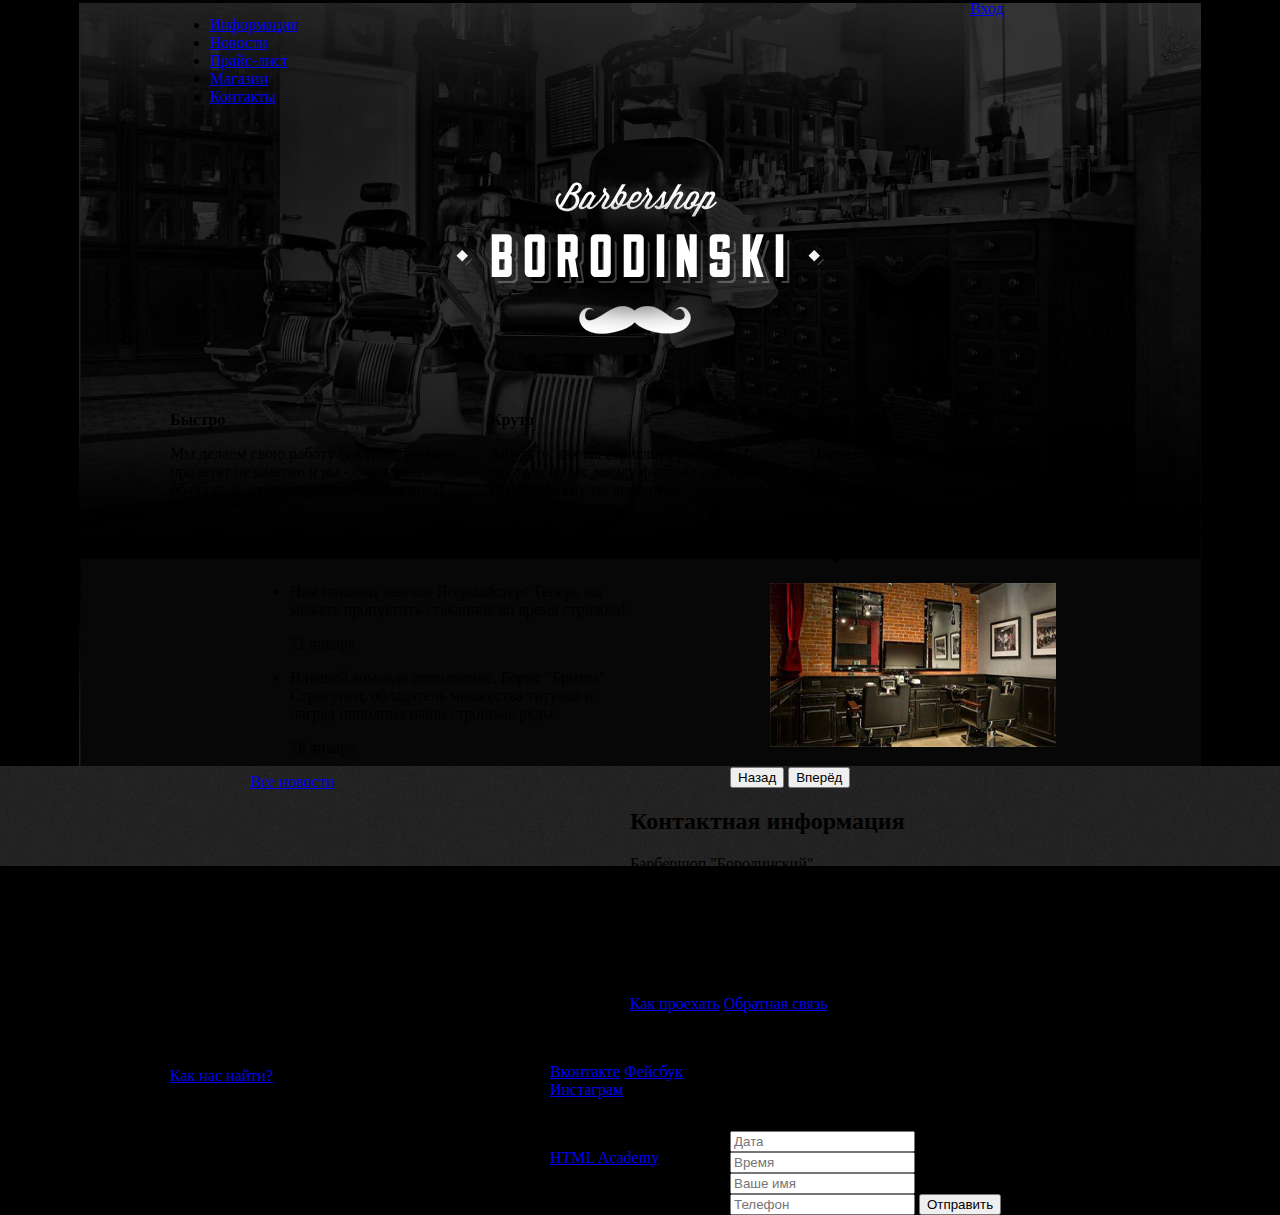
<file: index_first.html>
<!DOCTYPE html>
<html lang="ru">
  <head>
    <meta charset="utf-8">
    <title>Барбершоп "Бородинский"</title>
    <link rel="stylesheet" href="style.css">
  </head>
  <body>
    <header class="main-header">  <!-- хэдер вообще весь -->
      <div class="container clearfix"> <!-- для  того чтоб отцентровать содержимое (почему отдельный нужен блок объяснят на след лекцииы) -->
        <nav class="main-navigation"> <!-- main menu -->
          <ul> <!-- классы не стал давать отдельные ВЕРОЯТНО тк задастся без проблем и так ul внутри nav -->
            <li> <!--usually people use LISTS FOR MENU!! -->
              <a href="#">Информация</a>
            </li>
            <li>
              <a href="#">Новости</a>
            </li>
            <li>
              <a href="#">Прайс-лист</a>
            </li>
            <li>
              <a href="#">Магазин</a>
            </li>
            <li>
              <a href="#">Контакты</a>
            </li>            
          </ul>
        </nav>
        <div class="user-block"> <!-- login/logout etc -->
          <a class="login" href="#">Вход</a>
        </div>        
      </div>
    </header>
    <main class="container"> <!-- всё между хэдером и футером, container присвоен тоже для отцентровки (вообще main может быть только 1 на странице!) -->
      <div class="index-logo"> <!-- это уже для главного лого чтоб отцентровать тоже -->
        <img src="img/logo-main.png" width="368" weight="204" alt="Барбершоп "Бородинский"">
      </div>
      <section class="features"> <!-- ключевые фичи уже секцией тк это обособленный типа блок более, содержательный!!! -->  
       <div class="features-item"> <!-- тут уже по ПРОСТРАНСТВУ ИМЁН ВЛОЖЕННОСТЬ ВИДНА ПО НАЗВАНИЮ! -->
         <b class="features-name">Быстро</b> <!-- можно и не b но в общем неплохой вариант... для ромбиков всяких НЕ НУЖНЫ ДИВЫ ЕТЦ ТК ЭТО ЧИСТО ДЕКОРАТИВНЫЙ ИНСТРУМЕНТ!!! -->
         <p>Мы делаем свою работу быстро! Два часа пролетят незаметно и вы - счастливый обладатель стильной стрижки-минутки!</p>
       </div>   
       <div class="features-item">
         <b class="features-name">Круто</b>
         <p>Забудьте, как вы стриглись раньше. Мы сделаем из вас звезду футбола или кино! Во всяком случае внешне</p>
       </div>   
       <div class="features-item">
         <b class="features-name">Дорого</b>
         <p>Наши мастера - профессионалы своего дела и не могут стоить дешево. К тому же, разве цена не дает определенный статус?</p>
       </div>                      
      </section>
      <div class="index-content"> <!-- тут не секция тк хер назовёшь как нормально эти два склеенных блока новостей и тп.. -->
        <div class="index-content-left"> <!-- колонки куда вложим уже элементы -->
          <h2 class="index-content-title">Новости</h2>
          <ul class="news-preview">
            <li>
              <p>Нам наконец завезли Ягермайстер! Теперь вы можете пропустить стаканчик во время стрижки!</p>
              <time datetime="2016-01-11">11 января</time>
            </li>
            <li>
              <p>В нашей команде пополнение, Борис "Бритва" Стригунец, обладатель множества титулов и наград пополнил наши стройные ряды</p>
              <time datetime="2016-01-18">18 января</time>
            </li>            
          </ul>
          <a class="btn" href="#">Все новости</a>
        </div>
        <div class="index-content-right">
          <h2 class="index-content-title">Фотогалерея</h2>
          <div class="gallery"> <!-- общая обёртка галереи -->
            <figure class="gallery-content"> <!-- сама картинка тут будет -->
              <img src="img/gallery1.jpg" width="286" height="164" alt=""> 
            </figure>
            <button class="btn gallery-prev">Назад</button> <!--тут именно кнопки нужны уже -->
            <button class="btn gallery-next">Вперёд</button>               </div>
        </div>
      </div>
      <div class="index-content">
        <div class="index-content-left">
          <h2 class="index-content-title">Контактная информация</h2>
          <p>
            Барбершоп "Бородинский"<br>
            Адрес: г.Санкт-Петербург, Б. Конюшенная, д. 19/8<br>
            Телефон: +7 (812) 666-02-66
          </p>
          <p>
            Время работы:<br>
            пн - пт: с 10:00 до 22:00<br>
            сб - вс: с 10:00 до 19:00
          </p>
          <a class="btn" href="#">Как проехать</a>
          <a class="btn" href="#">Обратная связь</a>
        </div>
        <div class="index-content-right">
          <h2 class="index-content-title">Записаться</h2>
          <p>Укажите желаемую дану и время и мы свяжемся с вами для подтверждения брони</p>
          <form class="apointment-form" action="https://echo.htmlacademy.ru" method="post">
            <input type="text" name="date" value="" placeholder="Дата">
            <input type="text" name="time" value="" placeholder="Время">
            <input type="text" name="name" value="" placeholder="Ваше имя">
            <input type="tel" name="phone" value="" placeholder="Телефон"> <!-- для телефона такой тип чтоб с mobile  было удобнее!! -->
            <button class="btn" type="submit">Отправить</button>
          </form>
        </div>
      </div>      
    </main>
    <footer class="main-footer">  <!-- фот и футер добрались)) --> 
      <div class="container">
        <section class="footer-contacts">
          Барбершоп "Бородинский"<br>
          Адрес: г.Санкт-Петербург, Б. Конюшенная, д. 19/8<br>
          <a href="#">Как нас найти?</a><br>
          Телефон: +7 (812) 666-02-66          
        </section>
        <section class="footer-social">
          <p>Давайте дружить!</p>
          <a class="social-btn social-btn-vk" href="#">Вконтакте</a> <!-- !! тут вот так замученно ДВА КЛАССА  ТК social-btn это ОБЩЕЕ ОФОРМЛЕНИЕ КНОПОК АНАЛОГИЧНЫХ, А УЖЕ social-btn-vk именно загрузит нужную кнопочку файл! -->
          <a class="social-btn social-btn-fb" href="#">Фейсбук</a>
          <a class="social-btn social-btn-inst" href="#">Инстаграм</a>          
        </section>
        <section class="footer-copyright">
          <p>Разработано:</p>
          <a class="btn" href="https://htmlacademy.ru">HTML Academy</a>
        </section>        
      </div>
    </footer>
  </body>
</html>
</file>
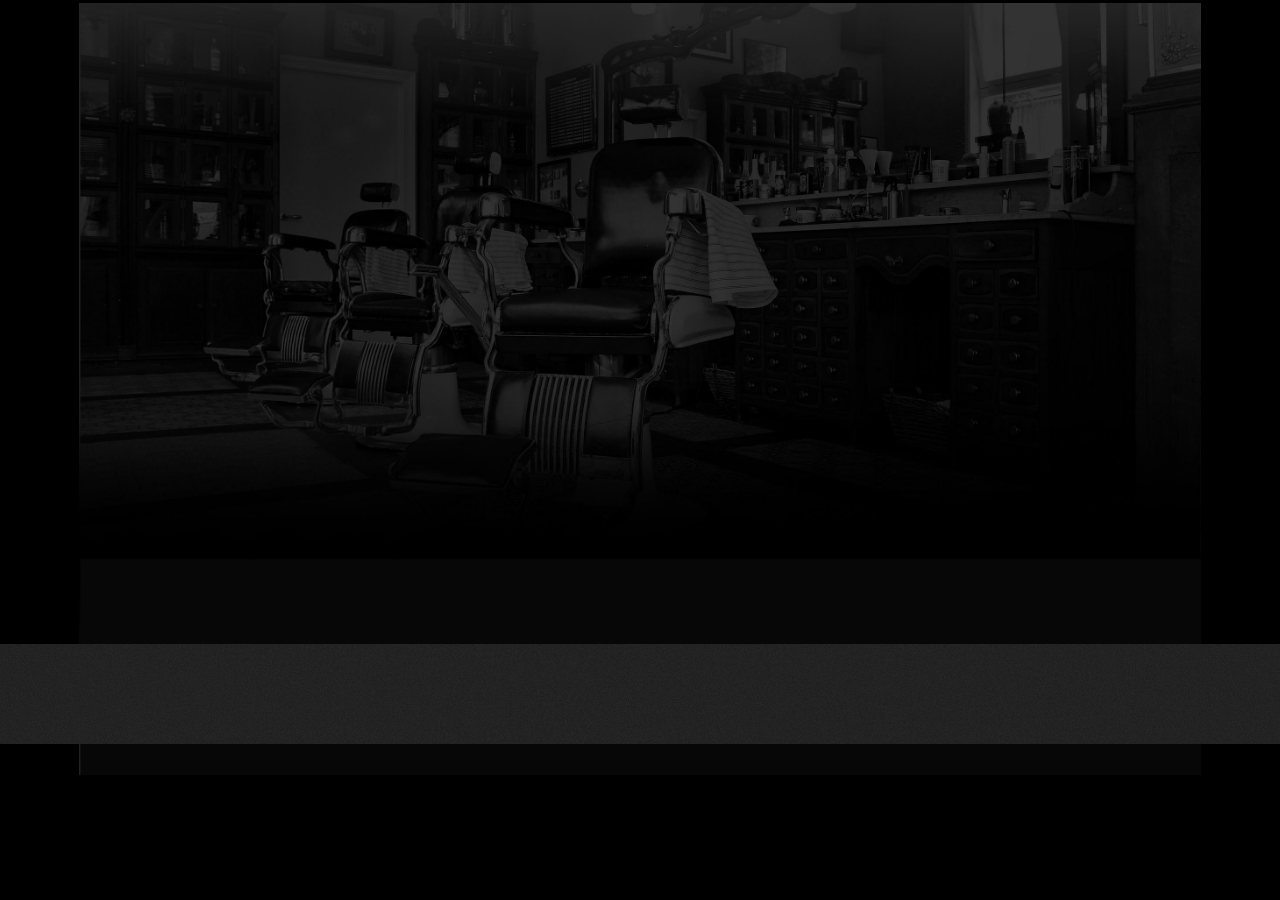
<file: index_sections-n-divs_only.html>
<!DOCTYPE html>
<html lang="ru">
  <head>
    <meta charset="utf-8">
    <title>Барбершоп "Бородинский"</title>  
    <link rel="stylesheet" href="style.css">
  </head>
  <body>
    <header class="main-header">
      <div class="container clearfix">
        <nav class="main-navigation">
        </nav>
        <div class="user-block">
        </div>        
      </div>
    </header>
    <main class="container">
      <div class="index-logo">
      </div>
      <section class="features">
       <div class="features-item">
       </div>   
       <div class="features-item">
       </div>   
       <div class="features-item">
       </div>                      
      </section>
      <div class="index-content">
        <div class="index-content-left">
        </div>
        <div class="index-content-right">
          <div class="gallery">
            <figure class="gallery-content">
            </figure>
      </div>
        </div>
      </div>
      <div class="index-content">
        <div class="index-content-left">
        </div>
        <div class="index-content-right">
        </div>
      </div>      
    </main>
    <footer class="main-footer">
      <div class="container">
        <section class="footer-contacts">
        </section>
        <section class="footer-social">
        </section>
        <section class="footer-copyright">
        </section>        
      </div>
    </footer>
  </body>
</html>
</file>
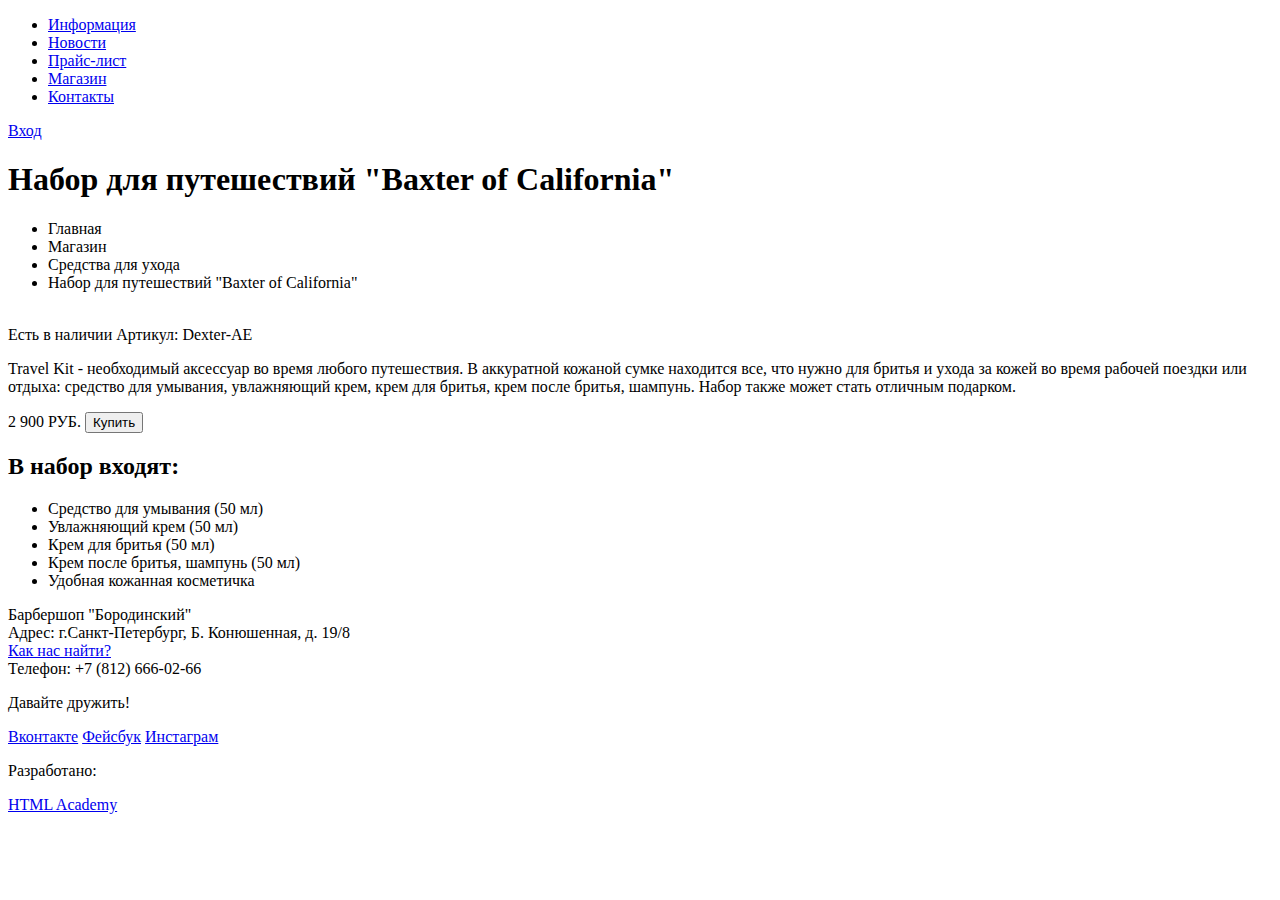
<file: item.html>
<!DOCTYPE html>
<html lang="ru">
  <head>
    <meta charset="utf-8">
    <title>Барбершоп "Бородинский"</title>
  </head>
  <body>
    <header class="main-header">
      <div class="container">
        <nav class="main-navigation">
          <ul>
            <li>
              <a href="#">Информация</a>
            </li>
            <li>
              <a href="#">Новости</a>
            </li>
            <li>
              <a href="#">Прайс-лист</a>
            </li>
            <li>
              <a href="#">Магазин</a>
            </li>
            <li>
              <a href="#">Контакты</a>
            </li>            
          </ul>
        </nav>
        <div class="user-block">
          <a class="login" href="#">Вход</a>
        </div>        
      </div>
    </header>
    <main class="container">
    <article class="item-info">
      <div class="item-heading">
        <h1>Набор для путешествий "Baxter of California"</h1>
        <ul class="nav_breadcumbs">
          <li>Главная</li>
          <li>Магазин</li>
          <li>Средства для ухода</li>
          <li>Набор для путешествий "Baxter of California"</li>
        </ul>
      </div>
      <div class="item-main">
        <div class="item-gallery">
          <img scr="img/items/3big.jpg" width="" height="" alt="">
          <img scr="img/items/1small.jpg" width="" height="" alt="">
          <img scr="img/items/2small.jpg" width="" height="" alt="">
          <img scr="img/items/3small.jpg" width="" height="" alt="">
        </div>
        <div class="item-details">
          <span class="item-stock">Есть в наличии</span>
          <span class="item-code">Артикул: Dexter-AE</span>
          <p>Travel Kit - необходимый аксессуар во время любого путешествия. В аккуратной кожаной сумке находится все, что нужно для бритья и ухода за кожей во время рабочей поездки или отдыха: средство для умывания, увлажняющий крем, крем для бритья, крем после бритья, шампунь. Набор также может стать отличным подарком.</p>
          <span class="item-price">2 900 РУБ.</span>
          <button class="btn item-buy">Купить</button>
          <h2>В набор входят:</h2>
          <ul>
            <li>Средство для умывания (50 мл)</li>
            <li>Увлажняющий крем (50 мл)</li>
            <li>Крем для бритья (50 мл)</li>
            <li>Крем после бритья, шампунь (50 мл)</li>
            <li>Удобная кожанная косметичка</li>
          </ul>         
        </div>
      </div>   
    </article>   
    </main>
    <footer class="main-footer">
      <div class="container">
        <section class="footer-contacts">
          Барбершоп "Бородинский"<br>
          Адрес: г.Санкт-Петербург, Б. Конюшенная, д. 19/8<br>
          <a href="#">Как нас найти?</a><br>
          Телефон: +7 (812) 666-02-66          
        </section>
        <section class="footer-social">
          <p>Давайте дружить!</p>
          <a class="social-btn social-btn-vk" href="#">Вконтакте</a>           <a class="social-btn social-btn-fb" href="#">Фейсбук</a>
          <a class="social-btn social-btn-inst" href="#">Инстаграм</a>          
        </section>
        <section class="footer-copyright">
          <p>Разработано:</p>
          <a class="btn" href="https://htmlacademy.ru">HTML Academy</a>
        </section>        
      </div>
    </footer>
  </body>
</html>
</file>
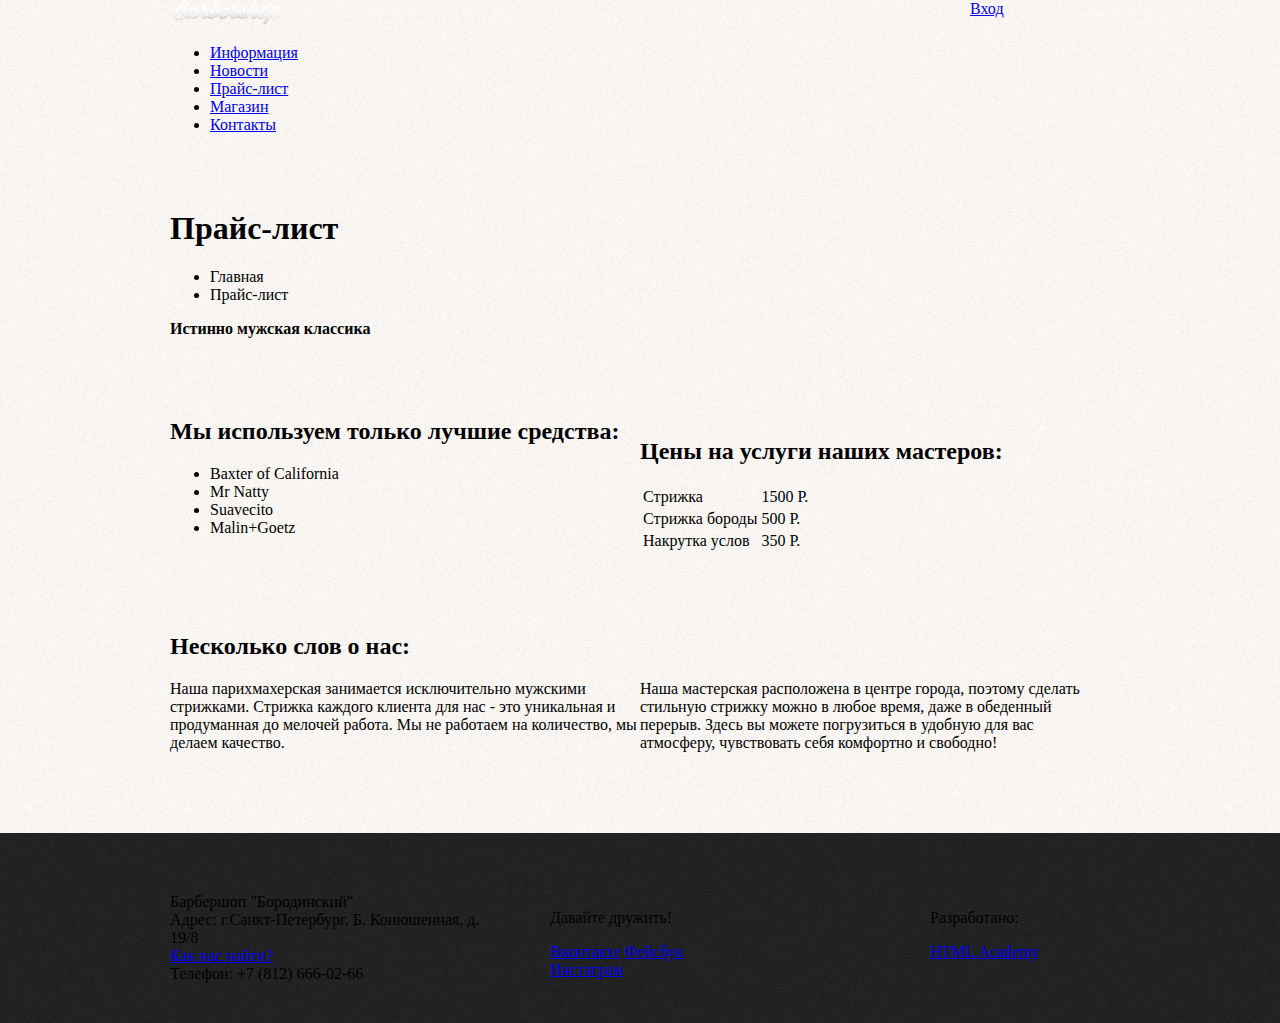
<file: price.html>
<!DOCTYPE html>
<html lang="ru">
  <head>
    <meta charset="utf-8">
    <title>Барбершоп "Бородинский"</title>
    <link rel="stylesheet" href="style.css">
  </head>
  <body class="no_backg_image4body">
      <header class="main-header">
      <div class="container clearfix">
        <nav class="main-navigation">
          <img src="img/logo-small.png" width="111" height="24" alt=""> <!-- здесь говорят лучше было сделать A потому что это всё таки ссылка на главную!! -->         
          <ul>  
            <li>
              <a href="#">Информация</a>
            </li>
            <li>
              <a href="#">Новости</a>
            </li>
            <li>
              <a href="#">Прайс-лист</a>
            </li>
            <li>
              <a href="#">Магазин</a>
            </li>
            <li>
              <a href="#">Контакты</a>
            </li>            
          </ul>
        </nav>
        <div class="user-block">
          <a class="login" href="#">Вход</a>
        </div>        
      </div>
    </header>
    <main class="background-lite clearfix">
    <div class="container">
    <div class="main-content">
      <h1>Прайс-лист</h1>
      <ul class="nav_breadcumbs">
        <li>Главная</li>
        <li>Прайс-лист</li>
      </ul>
      <b class="price-highlight">Истинно мужская классика</b>
      <div class="price-highlightsblock">
        <div class="price-quarterblock">
          <h2>Мы используем только лучшие средства:</h2>
          <ul>
            <li>Baxter of California</li>
            <li>Mr Natty</li>
            <li>Suavecito</li>
            <li>Malin+Goetz</li>
          </ul>
        </div>
        <div class="price-quarterblock">
          <h2>Цены на услуги наших мастеров:</h2>
          <table>
            <tr>
              <td>Стрижка</td>
              <td>1500 Р.</td>
            </tr>
            <tr>
              <td>Стрижка бороды</td>
              <td>500 Р.</td>
            </tr>
            <tr>
              <td>Накрутка услов</td>
              <td>350 Р.</td>
            </tr>
          </table>
        </div>
        <div class="price-quarterblock">
          <h2>Несколько слов о нас:</h2>
          <p>Наша парихмахерская занимается исключительно мужскими стрижками. Стрижка каждого клиента для нас - это уникальная и продуманная до мелочей работа. Мы не работаем на количество, мы делаем качество.</p>
        </div>
        <div class="price-quarterblock">
          <p>Наша мастерская расположена в центре города, поэтому сделать стильную стрижку можно в любое время, даже в обеденный перерыв. Здесь вы можете погрузиться в удобную для вас атмосферу, чувствовать себя комфортно и свободно!</p>
        </div>
      </div>
    </div>  
      
      
    </div>  
    </main>
    <footer class="main-footer">
      <div class="container clearfix">
        <section class="footer-contacts">
          Барбершоп "Бородинский"<br>
          Адрес: г.Санкт-Петербург, Б. Конюшенная, д. 19/8<br>
          <a href="#">Как нас найти?</a><br>
          Телефон: +7 (812) 666-02-66          
        </section>
        <section class="footer-social">
          <p>Давайте дружить!</p>
          <a class="social-btn social-btn-vk" href="#">Вконтакте</a>           <a class="social-btn social-btn-fb" href="#">Фейсбук</a>
          <a class="social-btn social-btn-inst" href="#">Инстаграм</a>          
        </section>
        <section class="footer-copyright">
          <p>Разработано:</p>
          <a class="btn" href="https://htmlacademy.ru">HTML Academy</a>
        </section>        
      </div>
    </footer> 
  </body>
</html>
</file>
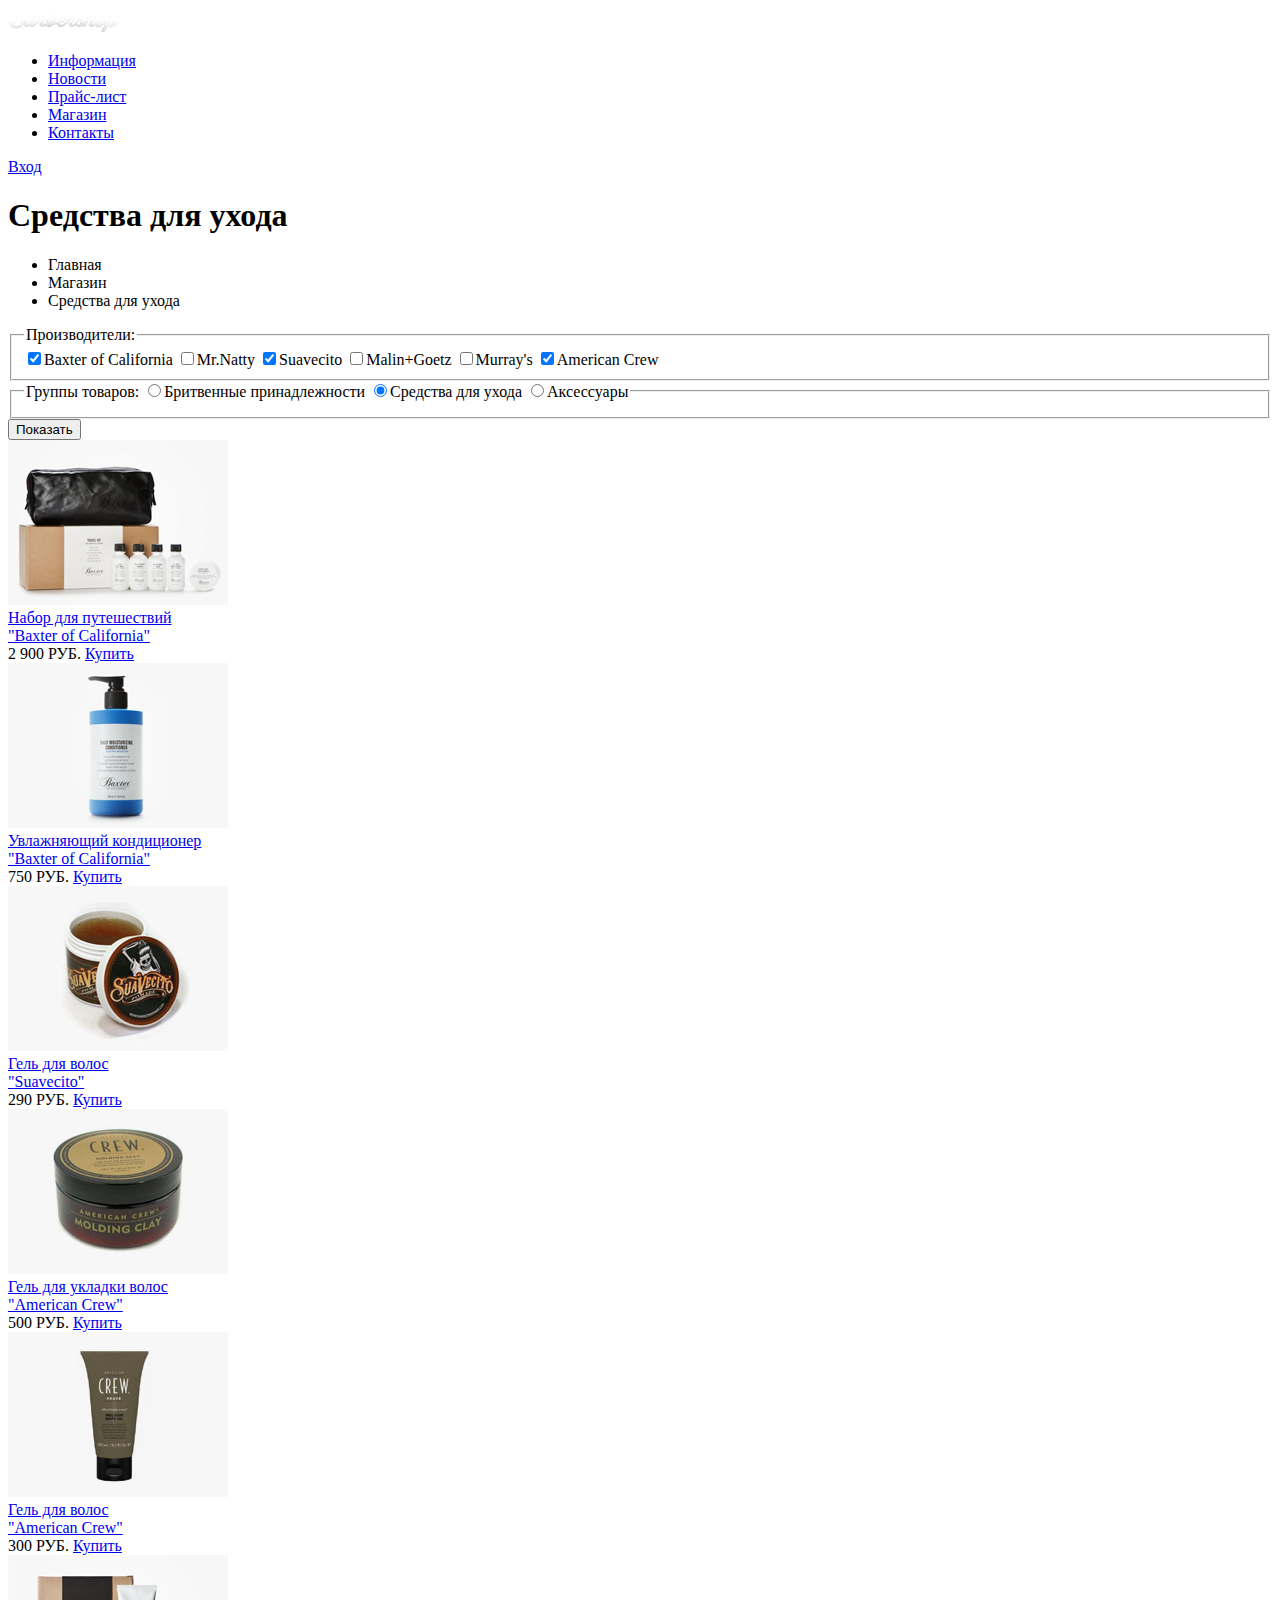
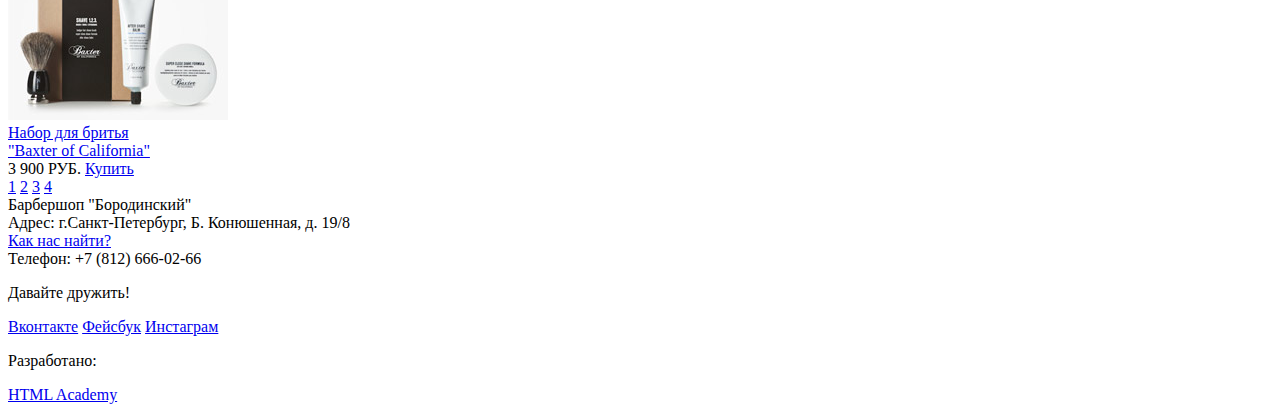
<file: shop.html>
<!DOCTYPE html>
<html lang="ru">
  <head>
    <meta charset="utf-8">
    <title>Барбершоп "Бородинский"</title>
  </head>
  <body>
    <header class="main-header">
      <div class="container">
        <nav class="main-navigation">
           <img src="img/logo-small.png" width="111" height="24" alt=""> <!-- здесь говорят лучше было сделать A потому что это всё таки ссылка на главную!! -->
           <ul>
            <li>
              <a href="#">Информация</a>
            </li>
            <li>
              <a href="#">Новости</a>
            </li>
            <li>
              <a href="#">Прайс-лист</a>
            </li>
            <li>
              <a href="#">Магазин</a>
            </li>
            <li>
              <a href="#">Контакты</a>
            </li>            
          </ul>
        </nav>
        <div class="user-block">
          <a class="login" href="#">Вход</a>
        </div>        
      </div>
    </header>
    <main class="container">
      <div class="item-heading">
        <h1>Средства для ухода</h1>
        <ul class="nav_breadcumbs">
          <li>Главная</li>
          <li>Магазин</li>
          <li>Средства для ухода</li>
        </ul>
      </div>
    <div class="shop-navigation">
     <form class="search-form" action="https://echo.htmlacademy.ru" method="post">
     <fieldset>
       <legend>Производители:</legend> <!-- ТАК КОРРЕКТНЕЙ ЧЕМ H2!!!! -->
        <input type="checkbox" name="manufacturer1" id="baxter" checked>Baxter of California <!-- LABEL ЛУЧШЕ Б ЗАЮЗАТЬ!! -->
        <input type="checkbox" name="manufacturer2" id="natty">Mr.Natty
        <input type="checkbox" name="manufacturer3" id="suave" checked>Suavecito
        <input type="checkbox" name="manufacturer4" id="malin">Malin+Goetz
        <input type="checkbox" name="manufacturer5" id="murr">Murray's
        <input type="checkbox" name="manufacturer6" id="amcrew" checked>American Crew
     </fieldset>
     <fieldset>
       <legend>Группы товаров:
         <input type="radio" name="group" id="shaving">Бритвенные принадлежности
         <input type="radio" name="group" id="care" checked>Средства для ухода
         <input type="radio" name="group" id="accessories">Аксессуары
       </legend>
      </fieldset>
      <button type="submit" class="btn">Показать</button>
     </form>       
    </div>
    <div class="shop-items">
      <div class="shop-items-item">
        <img src="img/items/3med.jpg" alt="">
        <div class="item-name">
          <a href="#">
            <span class="item-name-type">Набор для путешествий</span><br>
            <span class="item-name-brand">"Baxter of California"</span>
          </a>
        </div>
        <div class="item-price_buy">
          <span class="item-price">2 900 РУБ.</span>
          <a href="#" class="btn item-buy">Купить</a> <!-- Я ТУТ СТАВИЛ БАТТОН НО Я ЗАБЫЛ ЧТО НАДА ФОРМУ ДЛЯ БАТТОНА Ж ЕЩЁ А ТАК ПОЛУЧАЕТСЯ МЕНЬШЕ НАМНОГО КОДА!!! -->
        </div>        
      </div>
      <div class="shop-items-item">
        <img src="img/items/4med.jpg" alt="">
        <div class="item-name">
          <a href="#">
            <span class="item-name-type">Увлажняющий кондиционер</span><br>
            <span class="item-name-brand">"Baxter of California"</span>
          </a>
        </div>
        <div class="item-price_buy">
          <span class="item-price">750 РУБ.</span>
          <a href="#" class="btn item-buy">Купить</a>
        </div>        
      </div>
      <div class="shop-items-item">
        <img src="img/items/5med.jpg" alt="">
        <div class="item-name">
          <a href="#">
            <span class="item-name-type">Гель для волос</span><br>
            <span class="item-name-brand">"Suavecito"</span>
          </a>
        </div>
        <div class="item-price_buy">
          <span class="item-price">290 РУБ.</span>
          <a  href="#" class="btn item-buy">Купить</a>
        </div>        
      </div>
      <div class="shop-items-item">
        <img src="img/items/6med.jpg" alt="">
        <div class="item-name">
          <a href="#">
            <span class="item-name-type">Гель для укладки волос</span><br>
            <span class="item-name-brand">"American  Crew"</span>
          </a>
        </div>
        <div class="item-price_buy">
          <span class="item-price">500 РУБ.</span>
          <a href="#" class="btn item-buy">Купить</a>
        </div>        
      </div>
      <div class="shop-items-item">
        <img src="img/items/7med.jpg" alt="">
        <div class="item-name">
          <a href="#">
            <span class="item-name-type">Гель для волос</span><br>
            <span class="item-name-brand">"American  Crew"</span>
          </a>
        </div>
        <div class="item-price_buy">
          <span class="item-price">300 РУБ.</span>
          <a href="#" class="btn item-buy">Купить</a>
        </div>        
      </div>
      <div class="shop-items-item">
        <img src="img/items/8med.jpg" alt="">
        <div class="item-name">
          <a href="#">
            <span class="item-name-type">Набор для бритья</span><br>
            <span class="item-name-brand">"Baxter of California"</span>
          </a>
        </div>
        <div class="item-price_buy">
          <span class="item-price">3 900 РУБ.</span>
          <a href="#" class="btn item-buy">Купить</a>
        </div>
      </div>
    </div>
     <div class="shop-pages">
       <a href="#" class="pages-num">1</a>
       <a href="#" class="pages-num">2</a>
       <a href="#" class="pages-num">3</a>
       <a href="#" class="pages-num">4</a>
     </div>       
    </main>
    <footer class="main-footer">
      <div class="container">
        <section class="footer-contacts">
          Барбершоп "Бородинский"<br>
          Адрес: г.Санкт-Петербург, Б. Конюшенная, д. 19/8<br>
          <a href="#">Как нас найти?</a><br>
          Телефон: +7 (812) 666-02-66          
        </section>
        <section class="footer-social">
          <p>Давайте дружить!</p>
          <a class="social-btn social-btn-vk" href="#">Вконтакте</a>           <a class="social-btn social-btn-fb" href="#">Фейсбук</a>
          <a class="social-btn social-btn-inst" href="#">Инстаграм</a>          
        </section>
        <section class="footer-copyright">
          <p>Разработано:</p>
          <a class="btn" href="https://htmlacademy.ru">HTML Academy</a>
        </section>        
      </div>
    </footer>
  </body>
</html>
</file>
<file: style.css>
/* Нужно было ли резать картинки товаров imgs/items с разкой-тенью или лучше такой эффект средствами CSS сделать ?? именно речь про 1-3 */

html,
body {
   /* min-width: 1122px;
   min-height: 1750px;   убрал пока эту херню непонятно зачем вообще нужную - страничка прайс из за min-height была длиннее нормы */
  margin: 0;
  padding: 0;
}

body {
  background: #000000 url("img/barbershop-index-grid.jpg") no-repeat 50% 3px;
  background-size: 1122px auto;
}

.no_backg_image4body {
  background: white url("img/background-light.png");
}

.main-header {
  margin-bottom: 60px;
}

.no_backg_image4header {
  background: black;
}

.container {
  width: 940px;
  margin: 0 auto;
  padding: 0 10px; /*для того ставим 10 чтоб не прилипало меню если чо к краю экрана! */  
}

.background-lite {
  width: 100%;
}

.clearfix::after {
  content: "";
  display: table;
  clear: both;
}
  
.main-navigation {
  width: 780px;
  float: left;
}
  
.user-block {
  width: 140px;
  float: right;
}

.index-logo {
  width: 368px;
  height: 204px;
  margin-right: auto;
  margin-left: auto;
  margin-bottom: 25px;
}

.features {
  margin-bottom: 80px;
}

.features-item {
  float: left;
  width: 300px;
  margin-right: 20px;
}

.features-item:last-child {
  margin-right: 0px;
}

.index-content {
  margin-bottom: 35px;
  padding: 50px 80px;
}

.index-content-left {
  float: left;
  width: 380px; /* так сделано потому что нижняя часть с контактной инфой дизайнер нарисовал тайтл длинный - так то по уму тут нада 300 */
}

.index-content-right {
  float: right;
  width: 300px;  
}

.price-highlight {
}

.price-highlightsblock {
  font-size: 0px;
  
}

.price-quarterblock {
  font-size: 16px;
  vertical-align: text-bottom;  
  display: inline-block;
  width: 470px;
  margin-top: 60px;
  
}

.item-gallery,
.item-details {
  float: left;
  width: 460px;
  padding: 0px;
  box-sizing: border-box;
}

.item-gallery {
  font-size: 0px;
}

.item-details {
  padding-top: 20px;
  padding-left: 90px;
}

.item-gallery img {
  margin: 10px;
}

.item-gallery img:first-of-type {
  margin-left: 0;
  margin-right: 0;
}

.item-gallery img:nth-of-type(2) {
  margin-left: 0;
}

.item-gallery img:nth-of-type(4) {
  margin-right: 0;
}

.item-heading {
  margin-bottom: 60px;
}



.shop-navigation,
.shop-items_n_pages {
  float: left;
}

.shop-navigation {
  width: 230px;
}

.shop-items {
  width: 710px;
}

.shop-items-item {
  float: left;
  width: 220px;
}

.shop-items-item-details {
  margin: 10px;
  height: 290px;
}

.item3 {
  margin-top: 0px;
  background: white url("img/items/3med.jpg") no-repeat;
}

.item4 {
  margin-top: 0px;
  background: white url("img/items/4med.jpg") no-repeat;
}

.item5 {
  margin-top: 0px;
  background: white url("img/items/5med.jpg") no-repeat;
}

.item6 {
  margin-top: 0px;
  background: white url("img/items/6med.jpg") no-repeat;
}

.item7 {
  margin-top: 0px;
  background: white url("img/items/7med.jpg") no-repeat;
}

.item8 {
  margin-top: 0px;
  background: white url("img/items/8med.jpg") no-repeat;
}


.main-footer {
  margin-top: 65px; /* в отличии от верхних блоков где -bottom юзается тут ТОП чтоб отталкивался он от низа типа!! */
  padding-top: 60px;
  padding-bottom: 40px;
  background: #242424 url("img/background-footer.png");
}

.footer-contacts {
  float: left;
  width: 320px;
  margin-right: 60px;
}

.footer-social {
  float: left;
  width: 180px;
}

.footer-copyright {
  float: right;
  width: 180px;
}
</file>
